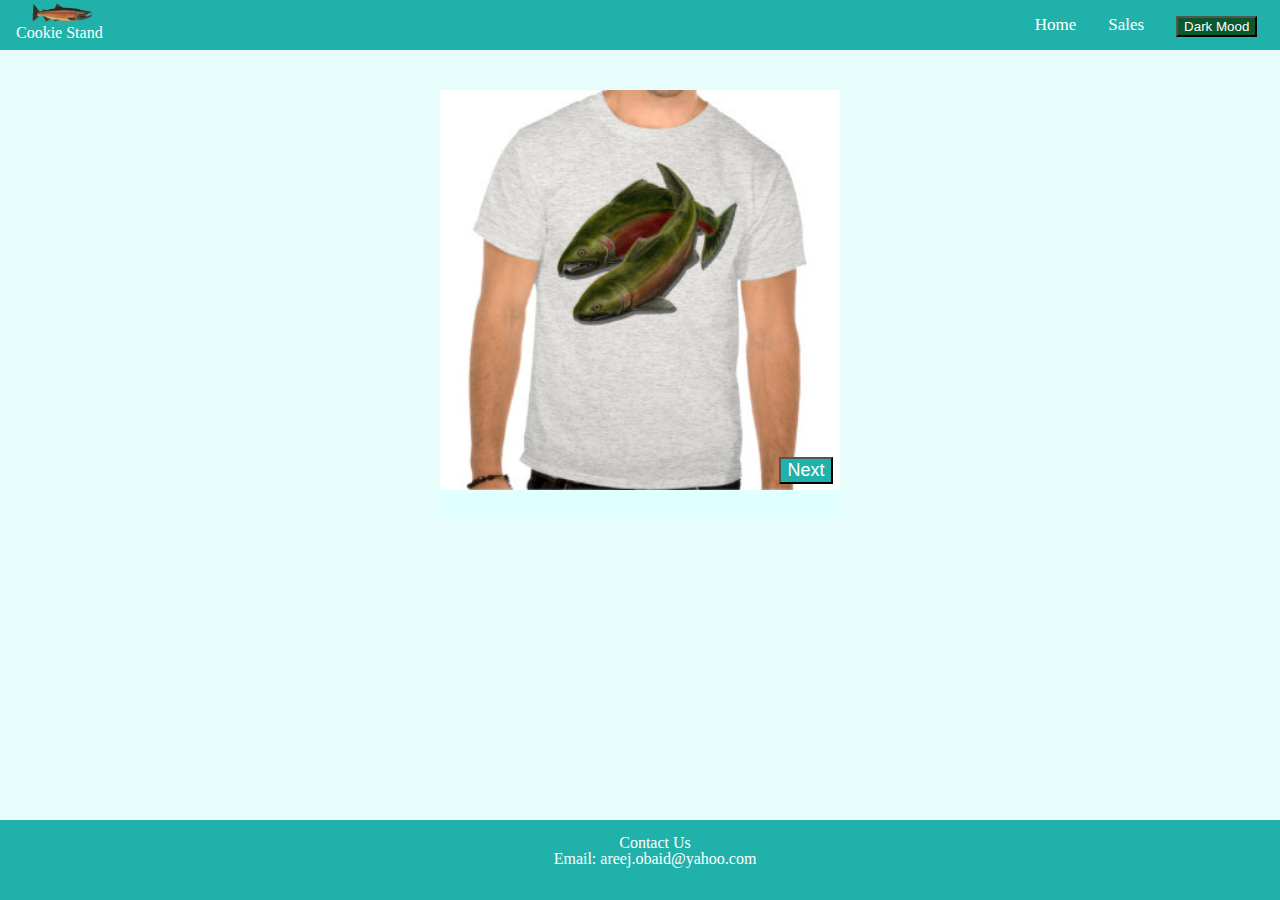
<file: index.html>
<!DOCTYPE html>
<html lang="en">
<head>
    <meta charset="UTF-8">
    <meta name="viewport" content="width=device-width, initial-scale=1.0">
    <title>Document</title>
    <link rel="stylesheet" href="css/reset.css">
    <link rel="stylesheet" href="css/style.css">
    <link rel="preconnect" href="https://fonts.gstatic.com">
    <link href="https://fonts.googleapis.com/css2?family=Roboto:wght@100;300&display=swap" rel="stylesheet">
</head>
<body>
    <header>
        <nav>
            <ul>
                <li>
                    <div id= 'img-div'>
                        <img id = 'img-head' src="img/salmon.png" alt="">
                        <h4 id="h4-head"> Cookie Stand</h4>
                    </div>
                </li>
                <li class = 'nav'>
                    <a href="index.html">Home</a>
                </li>
                <li class = 'nav'>
                    <a href="sales.html">Sales</a>
                </li>
                <li class = 'nav'>
                    <button id = 'nav-button' onclick="changeTheMood(true)">
                        Dark Mood 
                    </button>
                </li>
            </ul>
        </nav>
    </header>
    <main>
        <div id = 'div-img'>
            <img id = 'img-main-1' src="img/chinook.jpg" alt="" >
            <img id = 'img-main-2' src="img/cutter.jpeg" alt="">
            <img id = 'img-main-3' src="img/family.jpg" alt="">
            <img id = 'img-main-4' src="img/fish.jpg" alt="">
            <img id = 'img-main-5' src="img/frosted-cookie.jpg" alt="">
            <img id = 'img-main-6' src="img/shirt.jpg" alt="">
            <button onclick="changeImg()" >Next</button>
        </div>
    </main>
    <footer id='contact-us' style="position: absolute;bottom: 0px;width: 100%;">
        <h4>Contact Us</h4>
        <p>Email: areej.obaid@yahoo.com</p>
    </footer>
    <script src="js/events.js"></script>
</body>
</html>
</file>
<file: css/style.css>
body, header{
    margin: 0;
    background-color: rgb(230, 253, 252);
    text-align: center;
    height: 100%;
    width: 100%;
    color: white;
}

nav ul li{
    display: inline;
    float: left;
    text-align: center;
    font-family:'Georgia, Times, etc';
    padding: 16px 16px;
    height: 50px;
}

#img-head{
    width: 60px;
    margin-left: 5px;
}
#img-div{
    margin-top: -13px;
    margin-right: 900px;
    background-color: lightseagreen;
}
nav{
    font-family: Helvetica, Arial, Sans-Serif;
    background-color: lightseagreen;
    text-align: center;
    height: 50px;
    margin-top: 0px;
    list-style-type: none;
    margin: 0;
    padding: 0;
    overflow: hidden;
}

div{
    background-color: lightcyan;
}

   nav ul li a {
    color: white;
    text-decoration: none;
    font-size: 17px;
  }
  
   .nav:hover {
    background-color: white;
    color: black;
  }
  table, tr, th, td{
      margin: auto;
      border-collapse: collapse;
      border: 1px solid rgb(9, 61, 59);
      margin-top: 30px;
      color: lightseagreen;
      box-shadow: 0 2px 2px 0 rgba(0,0,0,0.2);
      transition: 0.3s;
  }
  table{
      width: 60%;
      box-shadow: 0 6px 8px 0 rgba(0,0,0,0.2);
  }
  h1, legend{
      margin-top: 20px;
      color: lightseagreen;
      font: bold 1em sans-serif;
      margin-bottom: 10px;
  }
  label{
    margin-top: 20px;
    color: lightseagreen;
    margin-bottom: 10px;
  }
  footer {
    margin-top: 20px;
    clear: both;
    position: relative;
    height: 50px;
    background-color: lightseagreen;
    text-align: center;
    padding: 15px;
  }
  main button{
      background-color: lightseagreen;
      font-size: large;
      position: relative;
      left: 166px;
      bottom: 33px;
    }
  main img{
      display: none;
      margin: auto;
      width: 400px;
      height: 400px;
  }
  #img-main-6{
    display: block;
    width: 400px;
    height: 400px;
    margin: auto;
}
#div-img{
    margin: auto;
    width: 400px;
    margin-top: 40px;
}

button{
    background-color: rgb(23, 204, 195);;
    color: white;
}

#nav-button{
    background-color: rgb(10, 88, 45);
    color: white;
}
#data-form{
    display: none;
}

#add-store{
    margin-top: 20px;
    background-color: rgb(23, 204, 195);
}
#add-data{
    margin: auto;
    margin-top: 20px;
    width: 200px;
}
input{
    margin-bottom: 10px;
}
</file>
